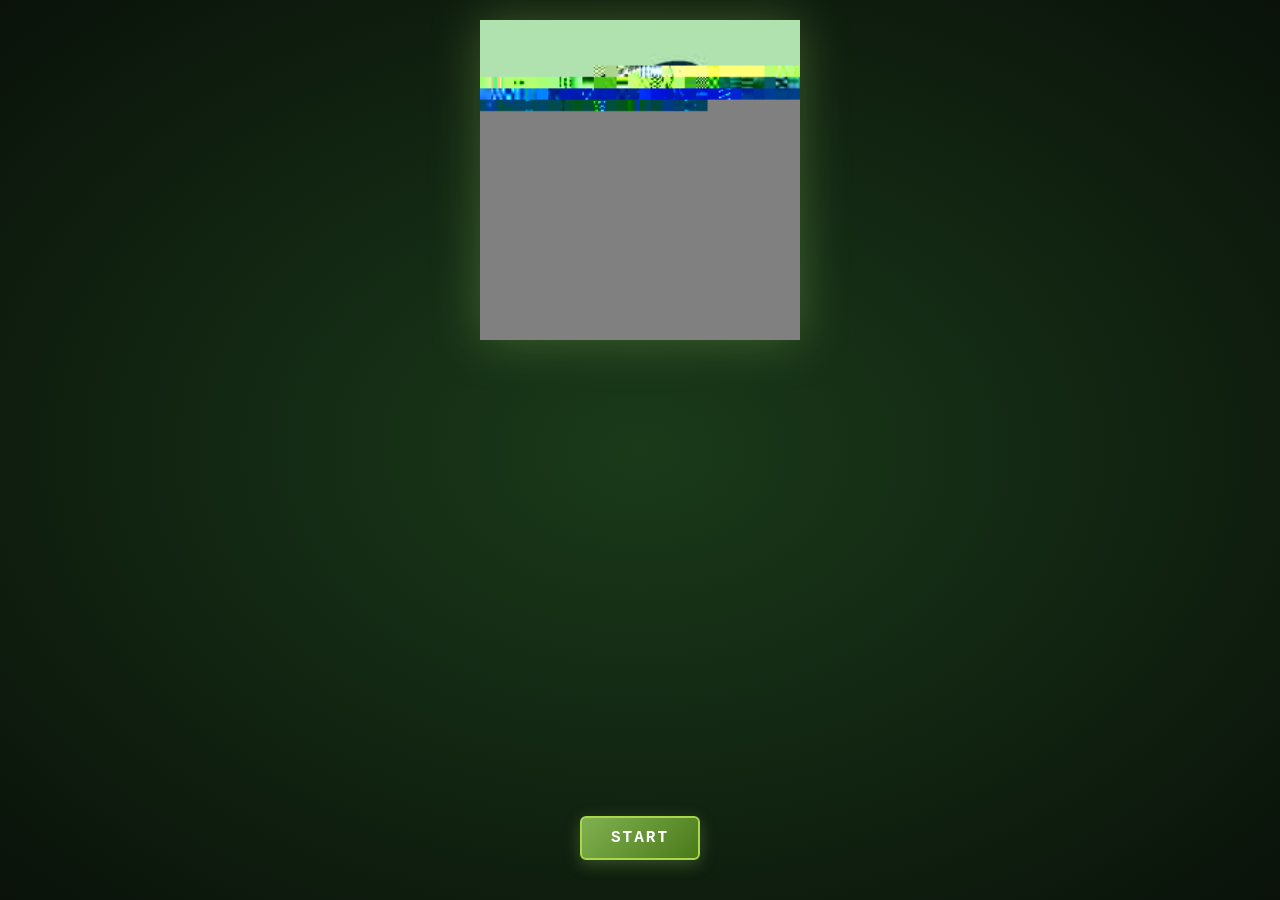
<file: index.html>
<!DOCTYPE html>
<html lang="en">
<head>
    <meta charset="UTF-8">
    <meta name="viewport" content="width=device-width, initial-scale=1.0, user-scalable=no">
    <title>Snake</title>
    <link rel="stylesheet" href="snake.css">
</head>

<body>

    <!-- ── START MODAL ───────────────────────────────────────────────────────── -->
    <div class="modal">
        <div class="start-game">
            <img src="[data-uri]" alt="Snake Game">
        </div>

        <div class="bottom">
            <div class="button">START</div>
        </div>
    </div>

    <!-- ── GAME OVER / RETRY OVERLAY ─────────────────────────────────────────── -->
    <div class="retry">
        <div class="retrybox">
            <div class="top">
                <div class="top_left">High Score<h1> </h1></div>
                <div class="top_right">Score<h1> </h1></div>
            </div>
            <div class="middle">
                <img src="[data-uri]" alt="Game Over">
            </div>
            <div class="bottom">
                <div id="leaderboard" class="btn">
                    <label for="difficulty">Difficulty</label>
                    <div class="diff">
                        <select name="difficulty" id="difficulty">
                            <option value="easy">Easy</option>
                            <option value="medium" selected>Medium</option>
                            <option value="hard">Hard</option>
                            <option value="impossible">Impossible!</option>
                        </select>
                    </div>
                </div>
                <div id="retry" class="btn">Retry</div>
            </div>
        </div>
    </div>

    <!-- ── GAME AREA ──────────────────────────────────────────────────────────── -->
    <section>
        <div class="infos">
            <div class="info">
                <div class="highscore">High score : <h2>0</h2></div>
            </div>
            <div class="info">
                <div class="score">Score : <h2>0</h2></div>
            </div>
            <div class="info">
                <div class="time">
                    Time:
                    <div class="mins">00</div>:
                    <div class="secs">00</div>
                </div>
            </div>
        </div>

        <div class="board"></div>
    </section>

    <!-- ── D-PAD (shown only on mobile) ──────────────────────────────────────── -->
    <div class="dpad">
        <div class="dpad-row">
            <button class="dpad-btn" data-dir="up">▲</button>
        </div>
        <div class="dpad-row">
            <button class="dpad-btn" data-dir="left">◀</button>
            <button class="dpad-btn" data-dir="down">▼</button>
            <button class="dpad-btn" data-dir="right">▶</button>
        </div>
    </div>

    <script src="snake.js"></script>
</body>
</html>
</file>
<file: snake.css>
/* ─── RESET ─────────────────────────────────────────────────────────────────── */
* {
    margin: 0;
    padding: 0;
    box-sizing: border-box;
}

html, body {
    height: 100%;
    width: 100%;
    background-color: rgb(36, 34, 34);
    /* Prevent bounce / scroll on mobile */
    overflow: hidden;
    touch-action: none;
}

:root {
    --bg-primary-color: rgb(36, 34, 34);
    --accent: rgb(128, 176, 79);
    --accent-bright: #a8d84a;
    --panel-bg: linear-gradient(45deg, rgb(150, 150, 203), rgb(55, 18, 18));
}

/* ─── LAYOUT ────────────────────────────────────────────────────────────────── */
section {
    width: 100%;
    height: 100%;
    display: flex;
    flex-direction: column;
    align-items: center;
    position: relative;
    gap: 8px;
    /* Reserve space at the bottom for the D-pad on mobile */
    padding-bottom: 160px;
}

/* ─── INFO BAR ───────────────────────────────────────────────────────────────── */
section .infos {
    width: 100%;
    display: flex;
    justify-content: space-around;
    color: var(--accent);
    border-bottom: 2px solid var(--accent);
    font-family: 'Courier New', monospace;
    font-size: 14px;
    letter-spacing: 0.05em;
}

section .info {
    background: var(--panel-bg);
    padding: 6px 14px;
    flex: 1;
    text-align: center;
}

.info .highscore,
.info .score,
.info .time {
    display: flex;
    align-items: center;
    justify-content: center;
    gap: 6px;
    white-space: nowrap;
}

.info .time {
    gap: 3px;
}

section .info h2 {
    color: #fff;
    font-size: 16px;
    min-width: 24px;
}

/* ─── BOARD ──────────────────────────────────────────────────────────────────── */
.board {
    width: 95%;
    flex: 1;
    border: 2px solid var(--accent);
    border-radius: 4px;
    display: grid;
    grid-template-columns: repeat(auto-fill, minmax(40px, 1fr));
    grid-template-rows: repeat(auto-fill, minmax(40px, 1fr));
    overflow: hidden;
    box-shadow: 0 0 20px rgba(128, 176, 79, 0.25);
}

.block1 { background-color: rgb(1, 101, 1);  border: 1px solid rgba(255,255,255,0.05); }
.block2 { background-color: rgb(23, 214, 30); border: 1px solid rgba(255,255,255,0.05); }

/* ─── SNAKE ──────────────────────────────────────────────────────────────────── */
.fill {
    background: linear-gradient(0deg, #e65c00, #f9d423, #e65c00);
    border-radius: 3px;
}

.snake-head {
    background-color: #2e7d32;
    position: relative;
    border-radius: 40% 80% 80% 40%;
    box-shadow: inset -2px 0 5px rgba(0, 0, 0, 0.3),
                0 0 6px rgba(46, 125, 50, 0.6);
}
.snake-head::before,
.snake-head::after {
    content: '';
    position: absolute;
    width: 25%;
    height: 25%;
    background-color: white;
    border-radius: 50%;
    right: 20%;
}
.snake-head::before { top: 15%; }
.snake-head::after  { bottom: 15%; box-shadow: inset 2px 2px 0 black; }

/* ─── FOOD ───────────────────────────────────────────────────────────────────── */
.food {
    background-size: contain;
    background-repeat: no-repeat;
    background-position: center;
    background-image: url("pngegg.png");
    width: 100%;
}

/* ─── MODAL (start screen) ───────────────────────────────────────────────────── */
.modal {
    position: absolute;
    height: 100%;
    width: 100%;
    background: radial-gradient(ellipse at center, #1a3a1a 0%, #0a120a 100%);
    z-index: 9;
    display: flex;
    flex-direction: column;
    align-items: center;
    justify-content: space-between;
    padding: 20px 0 40px;
}

.modal img {
    width: 50%;
    max-width: 320px;
    object-fit: contain;
    filter: drop-shadow(0 0 24px rgba(128, 176, 79, 0.4));
}

.start-game {
    width: 100%;
    display: flex;
    justify-content: center;
}

.modal .bottom {
    width: 100%;
    display: flex;
    align-items: center;
    justify-content: center;
}

.modal .button {
    width: 120px;
    height: 44px;
    background: linear-gradient(135deg, var(--accent), #4a7a1a);
    color: #fff;
    font-family: 'Courier New', monospace;
    font-size: 16px;
    font-weight: bold;
    letter-spacing: 2px;
    display: flex;
    align-items: center;
    justify-content: center;
    border-radius: 6px;
    border: 2px solid var(--accent-bright);
    cursor: pointer;
    transition: transform 0.2s ease, box-shadow 0.2s ease;
    box-shadow: 0 4px 16px rgba(128, 176, 79, 0.35);
}

.modal .button:hover,
.modal .button:active {
    transform: scale(1.08);
    box-shadow: 0 6px 24px rgba(128, 176, 79, 0.55);
}

/* ─── RETRY OVERLAY ──────────────────────────────────────────────────────────── */
.retry {
    position: absolute;
    z-index: 6;
    width: 100%;
    height: 100%;
    align-items: center;
    justify-content: center;
    display: none;
    background: rgba(0, 0, 0, 0.55);
    backdrop-filter: blur(3px);
}

.retrybox {
    height: 400px;
    width: 300px;
    background: linear-gradient(160deg, #1b3a1b, #2a1a2a);
    border: 2px solid var(--accent);
    border-radius: 10px;
    overflow: hidden;
    box-shadow: 0 8px 40px rgba(0, 0, 0, 0.6);
    display: flex;
    flex-direction: column;
}

.retrybox .top {
    display: flex;
    justify-content: space-around;
    align-items: center;
    padding: 12px 10px 8px;
    color: var(--accent);
    font-family: 'Courier New', monospace;
    font-size: 13px;
    border-bottom: 1px solid rgba(128, 176, 79, 0.3);
}

.retrybox .top h1 {
    color: #fff;
    font-size: 22px;
    text-align: center;
}

.retrybox .middle {
    flex: 1;
    overflow: hidden;
}

.retrybox .middle img {
    width: 100%;
    height: 100%;
    object-fit: cover;
    opacity: 0.85;
}

.retrybox .bottom {
    padding: 14px 10px;
    width: 100%;
    display: flex;
    justify-content: space-around;
    background: rgba(0, 0, 0, 0.25);
}

.retrybox .bottom .btn {
    height: 44px;
    width: 120px;
    background: linear-gradient(0deg, rgba(255, 200, 0, 0.85), rgba(220, 60, 0, 0.85));
    display: flex;
    flex-direction: column;
    align-items: center;
    justify-content: center;
    transition: transform 0.18s ease, box-shadow 0.18s ease;
    border-radius: 6px;
    font-family: 'Courier New', monospace;
    font-size: 13px;
    font-weight: bold;
    color: #fff;
    cursor: pointer;
    gap: 2px;
}

.retrybox .bottom .btn:hover,
.retrybox .bottom .btn:active {
    transform: scale(1.1);
    box-shadow: 0 4px 14px rgba(255, 180, 0, 0.45);
}

.retrybox #leaderboard { display: flex; }
.retrybox #leaderboard .diff { display: none; margin-top: 2px; }

/* ─── DIFFICULTY SELECT ───────────────────────────────────────────────────────── */
.diff { font-family: 'Segoe UI', Tahoma, Geneva, Verdana, sans-serif; }

label {
    display: block;
    margin-bottom: 6px;
    color: #fff;
    font-weight: bold;
    text-transform: uppercase;
    letter-spacing: 1px;
    font-size: 12px;
}

#difficulty {
    appearance: none;
    background-color: #2c3e50;
    color: white;
    padding: 8px 36px 8px 12px;
    font-size: 14px;
    border: 2px solid #34495e;
    border-radius: 6px;
    cursor: pointer;
    outline: none;
    transition: border-color 0.2s, background-color 0.2s;
    background-image: url("data:image/svg+xml,%3Csvg xmlns='http://www.w3.org/2000/svg' width='24' height='24' viewBox='0 0 24 24' fill='none' stroke='white' stroke-width='2' stroke-linecap='round' stroke-linejoin='round'%3E%3Cpolyline points='6 9 12 15 18 9'%3E%3C/polyline%3E%3C/svg%3E");
    background-repeat: no-repeat;
    background-position: right 8px center;
    background-size: 16px;
    width: 100%;
}

#difficulty:hover  { border-color: #e67e22; background-color: #34495e; }
#difficulty:focus  { border-color: #f1c40f; box-shadow: 0 0 8px rgba(241,196,15,0.3); }

option[value="impossible"] { color: #ff4757; font-weight: bold; }

/* ─── D-PAD (mobile controls) ────────────────────────────────────────────────── */
.dpad {
    position: fixed;
    bottom: 14px;
    left: 50%;
    transform: translateX(-50%);
    display: none; /* shown only on touch devices via media query */
    flex-direction: column;
    align-items: center;
    gap: 4px;
    z-index: 7;
    user-select: none;
}

.dpad-row {
    display: flex;
    gap: 4px;
}

.dpad-btn {
    width: 52px;
    height: 52px;
    background: rgba(128, 176, 79, 0.25);
    border: 2px solid var(--accent);
    border-radius: 8px;
    display: flex;
    align-items: center;
    justify-content: center;
    font-size: 22px;
    color: var(--accent-bright);
    cursor: pointer;
    active: { background: rgba(128, 176, 79, 0.5); }
    transition: background 0.1s;
    -webkit-tap-highlight-color: transparent;
}

.dpad-btn:active { background: rgba(128, 176, 79, 0.5); }

/* show D-pad on touch / small screens */
@media (max-width: 768px), (hover: none) {
    .dpad { display: flex; }

    section {
        padding-bottom: 170px;
    }

    .modal img {
        width: 80%;
    }

    section .infos {
        font-size: 11px;
    }

    section .info h2 {
        font-size: 13px;
    }

    .retrybox {
        width: 90vw;
        max-width: 320px;
        height: auto;
    }
}
</file>
